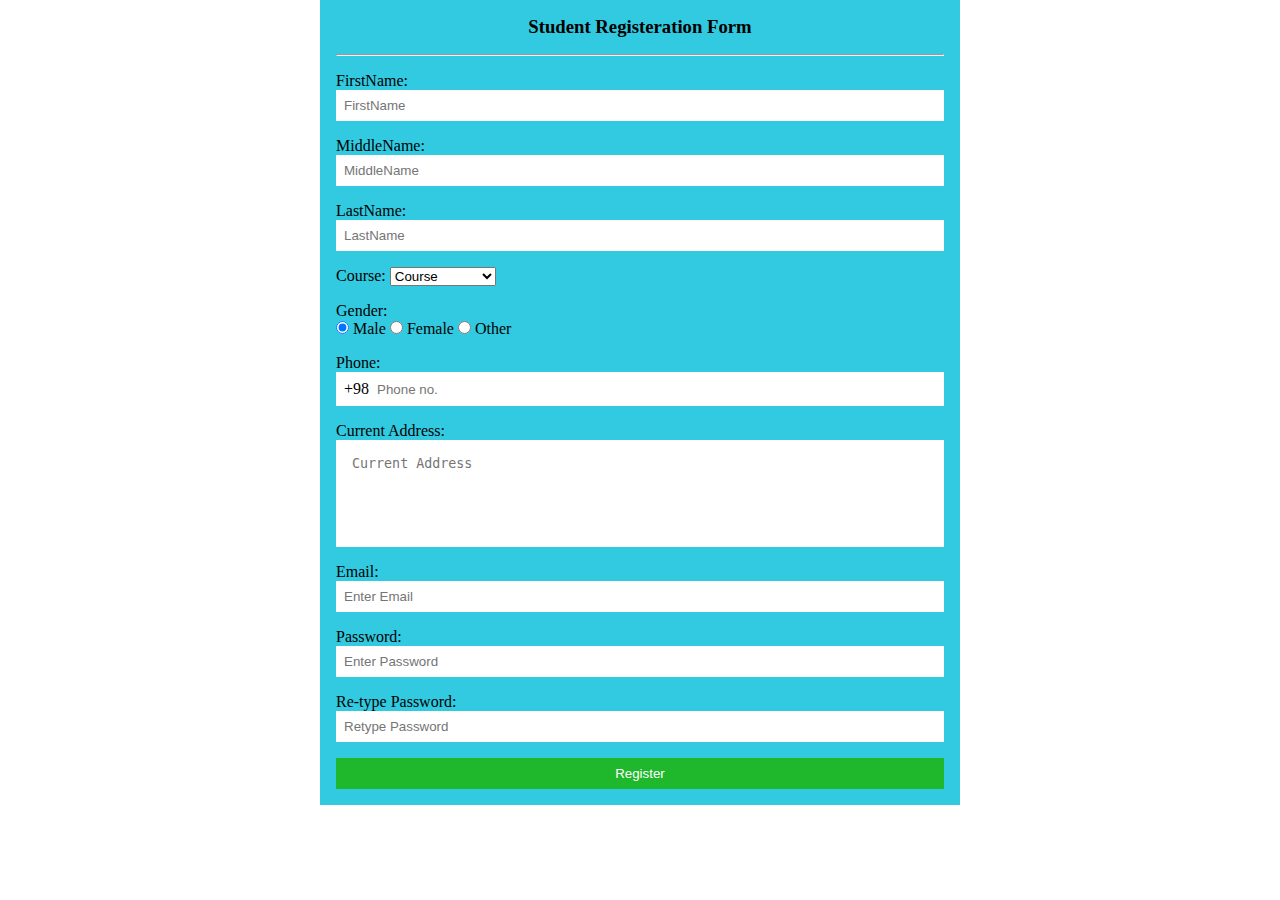
<file: HTML/1/index.html>
<!DOCTYPE html>
<html lang="en">
<head>
    <meta charset="UTF-8">
    <title>Validation Form</title>
    <link rel="stylesheet" href="style.css">
</head>
<body>
<div class="container">
    <form class="form">
        <h3 class="text-center">Student Registeration Form</h3>
        <hr>
        <div class="inp">
            <label class="block">FirstName:</label>
            <input type="text" id="firstname" placeholder="FirstName">
        </div>
        <div class="inp">
            <label class="block">MiddleName:</label>
            <input type="text" id="middlename" placeholder="MiddleName">
        </div>
        <div class="inp">
            <label class="block">LastName:</label>
            <input type="text" id="lastname" placeholder="LastName">
        </div>
        <div>
            <label>Course:</label>
            <select>
                <option selected>Course</option>
                <option>Course num 1</option>
                <option>Course num 2</option>
                <option>Course num 3</option>
            </select>
        </div>
        <div>
            <label class="block">Gender:</label>
            <input type="radio" id="male" checked name="gender">
            <label for="male">Male</label>
            <input type="radio" id="female" name="gender">
            <label for="female">Female</label>
            <input type="radio" id="other" name="gender">
            <label for="other">Other</label>
        </div>
        <div class="inp">
            <label class="block">Phone:</label>
            <div class="phone-inp"><span>+98</span><input class="padding0" id="phone" type="text"
                                                          placeholder="Phone no."></div>
        </div>
        <div class="inp">
            <label class="block">Current Address:</label>
            <div class="phone-inp"><textarea rows="5" placeholder="Current Address"></textarea></div>
        </div>
        <div class="inp">
            <label class="block">Email:</label>
            <input type="text" id="email" placeholder="Enter Email">
        </div>
        <div class="inp">
            <label class="block">Password:</label>
            <input type="password" id="password" placeholder="Enter Password">
        </div>
        <div class="inp">
            <label class="block">Re-type Password:</label>
            <input type="password" id="rpassword" placeholder="Retype Password">
        </div>
        <button class="submit-btn" id="submit">Register</button>
    </form>
</div>
<script src="script.js"></script>
</body>
</html>
</file>
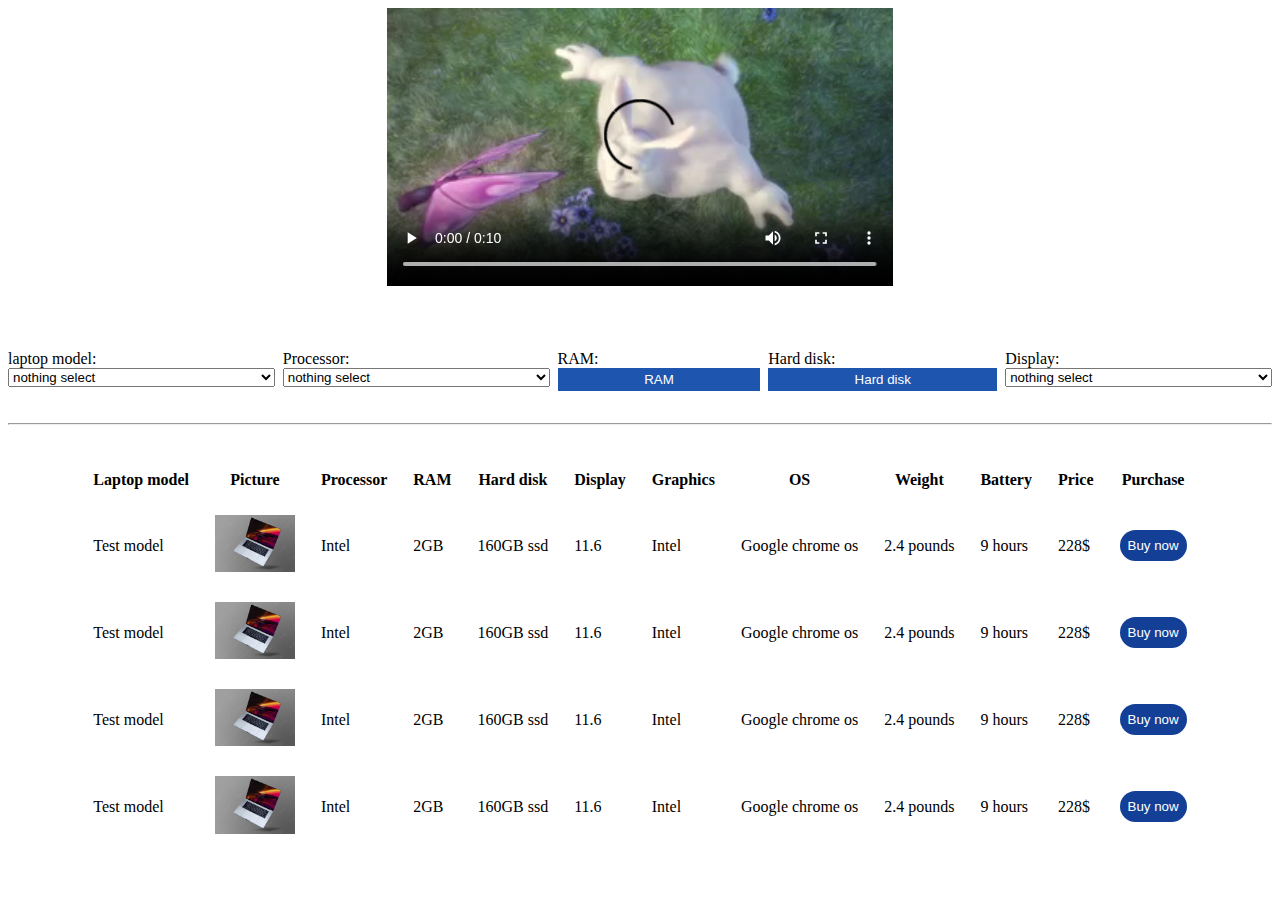
<file: HTML/2/index.html>
<!DOCTYPE html>
<html lang="en">
<head>
    <meta charset="UTF-8">
    <title>Title</title>
    <link rel="stylesheet" href="style.css">
</head>
<body>
<div class="container">
    <video controls>
        <source src="video.mp4" type="video/mp4">
        Your browser does not support HTML video.
    </video>
    <div class="filter">
            <div class="inp">
                <label class="block">laptop model:</label>
                <select>
                    <option>nothing select</option>
                </select>
            </div>
            <div class="inp">
                <label class="block">Processor:</label>
                <select>
                    <option>nothing select</option>
                </select>
            </div>
            <div class="inp">
                <label class="block">RAM:</label>
                <button class="blue-btn">
                    RAM
                </button>
            </div>
            <div class="inp">
                <label class="block">Hard disk:</label>
                <button class="blue-btn">
                    Hard disk
                </button>
            </div>
            <div class="inp">
                <label class="block">Display:</label>
                <select>
                    <option>nothing select</option>
                </select>
            </div>
            </select>
    </div>
    <hr>
    <div class="table">
        <table>
            <thead>
            <tr>
                <th>Laptop model</th>
                <th>Picture</th>
                <th>Processor</th>
                <th>RAM</th>
                <th>Hard disk</th>
                <th>Display</th>
                <th>Graphics</th>
                <th>OS</th>
                <th>Weight</th>
                <th>Battery</th>
                <th>Price</th>
                <th>Purchase</th>
            </tr>
            </thead>
            <tbody>
                <tr>
                    <td>Test model</td>
                    <td><img src="img.jpg" width="80px"></td>
                    <td>Intel</td>
                    <td>2GB</td>
                    <td>160GB ssd</td>
                    <td>11.6</td>
                    <td>Intel</td>
                    <td>Google chrome os</td>
                    <td>2.4 pounds</td>
                    <td>9 hours</td>
                    <td>228$</td>
                    <td><button class="btn-purchase">Buy now</button></td>
                </tr>
                <tr>
                    <td>Test model</td>
                    <td><img src="img.jpg" width="80px"></td>
                    <td>Intel</td>
                    <td>2GB</td>
                    <td>160GB ssd</td>
                    <td>11.6</td>
                    <td>Intel</td>
                    <td>Google chrome os</td>
                    <td>2.4 pounds</td>
                    <td>9 hours</td>
                    <td>228$</td>
                    <td><button class="btn-purchase">Buy now</button></td>
                </tr>
                <tr>
                    <td>Test model</td>
                    <td><img src="img.jpg" width="80px"></td>
                    <td>Intel</td>
                    <td>2GB</td>
                    <td>160GB ssd</td>
                    <td>11.6</td>
                    <td>Intel</td>
                    <td>Google chrome os</td>
                    <td>2.4 pounds</td>
                    <td>9 hours</td>
                    <td>228$</td>
                    <td><button class="btn-purchase">Buy now</button></td>
                </tr>
                <tr>
                    <td>Test model</td>
                    <td><img src="img.jpg" width="80px"></td>
                    <td>Intel</td>
                    <td>2GB</td>
                    <td>160GB ssd</td>
                    <td>11.6</td>
                    <td>Intel</td>
                    <td>Google chrome os</td>
                    <td>2.4 pounds</td>
                    <td>9 hours</td>
                    <td>228$</td>
                    <td><button class="btn-purchase">Buy now</button></td>
                </tr>
            </tbody>
        </table>
    </div>
</div>

</body>
</html>
</file>
<file: HTML/1/style.css>
*{
    padding: 0;
    margin: 0;
    box-sizing: border-box;
}
.container{
    display: flex;
    justify-content: center;
    align-items: center;
}
.form{
    display: flex;
    flex-direction: column;
    gap: 1rem;
    background: #31cae0;
    padding: 1rem;
    width: 50vw;
}
input[type="text"], input[type="password"], textarea{
    width: 100%;
    border: none;
    outline: none;
    padding: 0.5rem;
}
textarea{
    resize: none;
}
.text-center{
    text-align: center;
}
.block{
    display: block;
}
hr{
    background: white;
    outline: none;
}
.phone-inp{
    display: flex;
    background: white;
    padding: 0.5rem;
}
input[class="padding0"]{
    padding: 0;
    padding-left: 0.5rem;
}
.submit-btn{
    color: white;
    padding: 0.5rem;
    border: none;
    background: #1fb72c;
}
</file>
<file: HTML/2/style.css>
*{
    padding: 0;
    margin: 0;
    box-sizing: border-box;
}
.container{
    display: flex;
    justify-content: center;
    padding: 0.5rem;
    flex-direction: column;
}
video{
    width: 40%;
    margin: auto;
}
.blue-btn{
    background: #1d55af;
    color: #fff;
    border: none;
    outline: none;
    padding: 0.25rem;
}
select, .blue-btn{
    width: 100%;
}
.filter{
    margin: 4rem 0 2rem 0;
    display: flex;
    gap: 0.5rem;
}
.inp{
    flex-grow: 1;
}
.block{
    display: block;
}
.table{
    margin: 2rem 0 0 0;
}
td,th{
    padding: 0.75rem;
}
table{
    margin: auto;
}
.btn-purchase{
    background: #143f96;
    color: #fff;
    border: none;
    outline: none;
    border-radius: 1rem;
    padding: 0.5rem;
}
</file>
